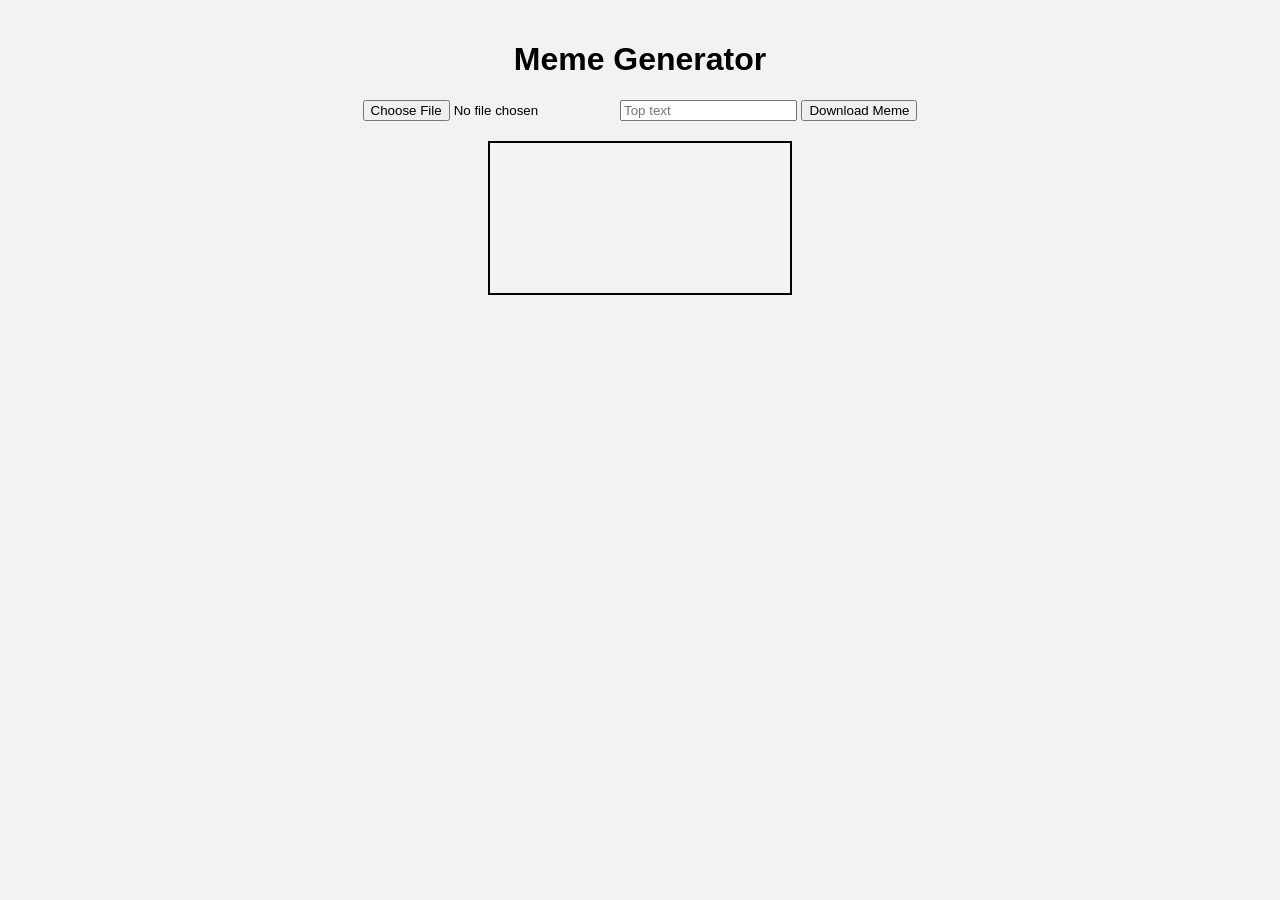
<file: index.html>
<!DOCTYPE html>
<html>
<head>
  <meta charset="UTF-8">
  <title>Meme Generator</title>
  <link rel="stylesheet" href="style.css">
</head>
<body>
  <h1>Meme Generator</h1>

  <div class="controls">
    <input type="file" id="imageInput" accept="image/*">
    <input type="text" id="topText" placeholder="Top text">
    <button id="downloadBtn">Download Meme</button>
  </div>

  <canvas id="memeCanvas"></canvas>

  <script src="script.js"></script>
</body>
</html>
</file>
<file: style.css>
body {
  font-family: Arial, sans-serif;
  text-align: center;
  background: #f2f2f2;
  margin: 0;
  padding: 20px;
}

.controls {
  margin-bottom: 20px;
}

canvas {
  max-width: 90%;
  border: 2px solid #000;
}
</file>
